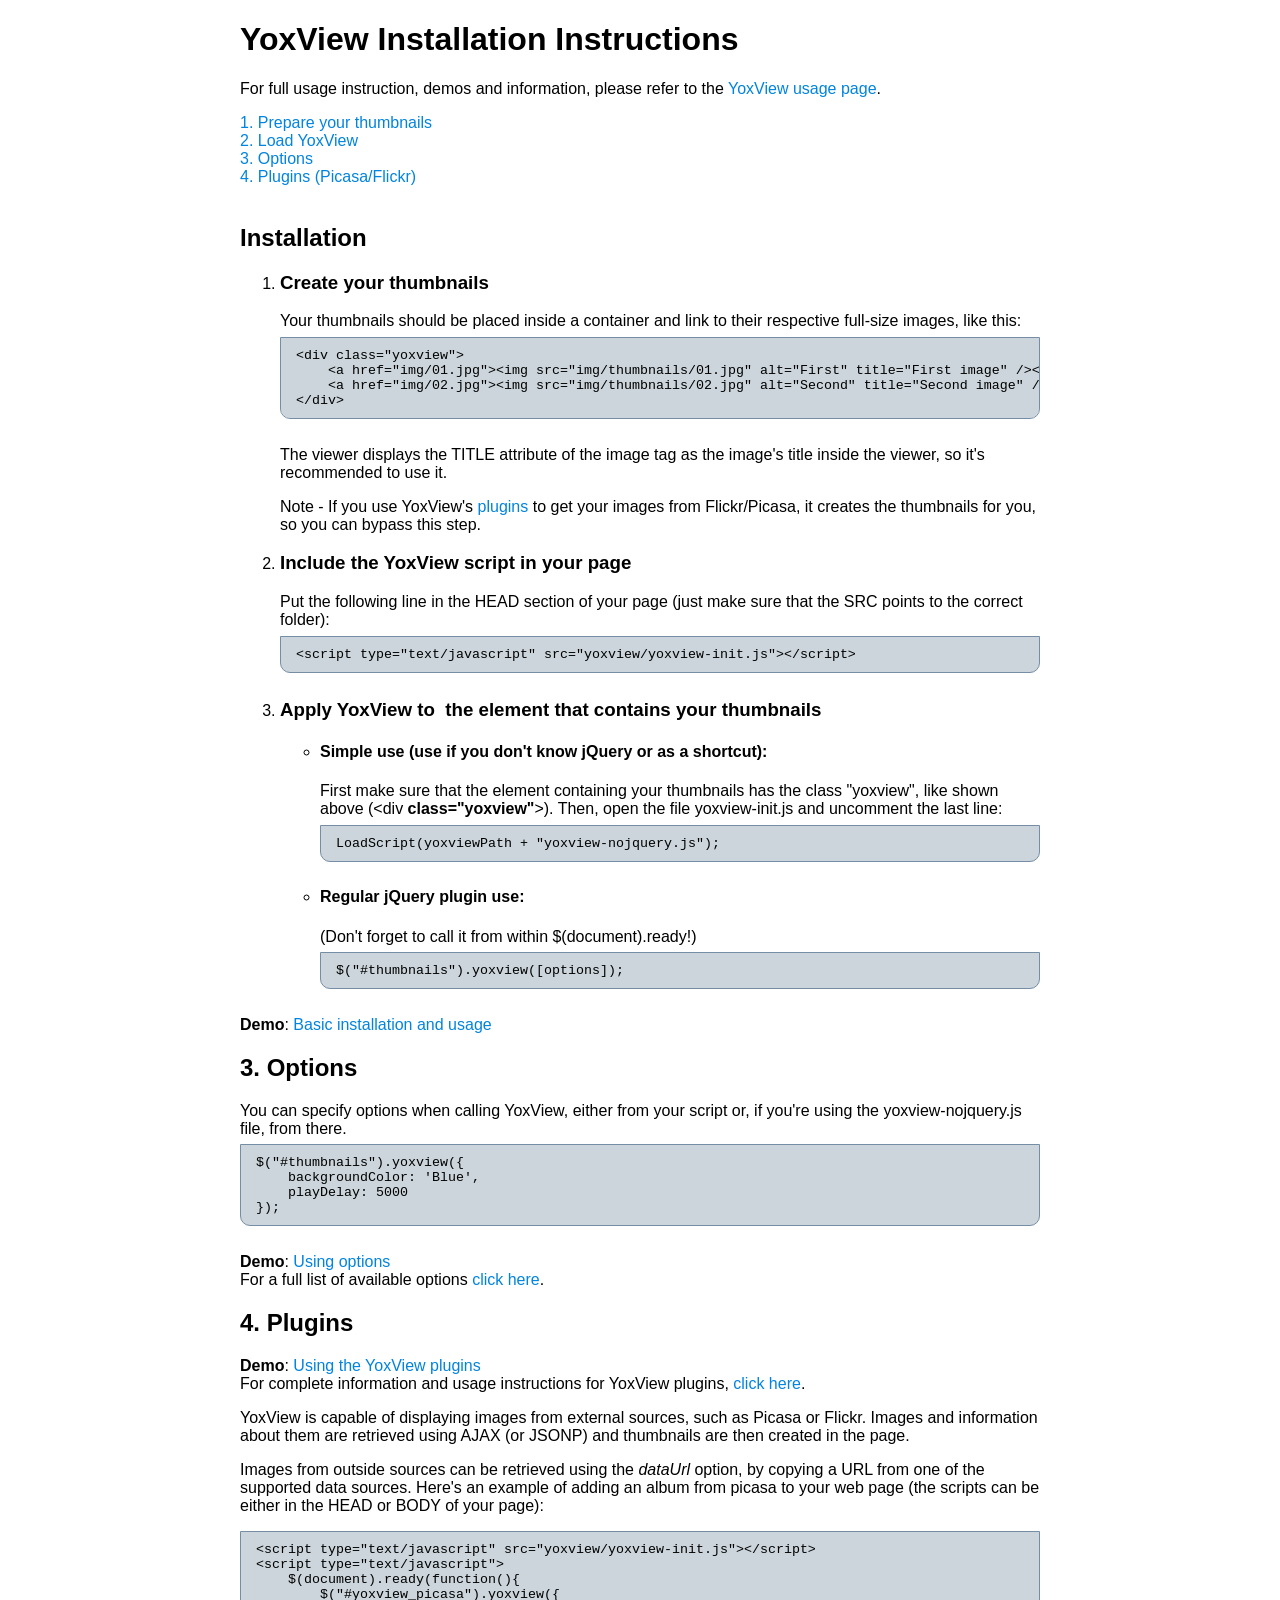
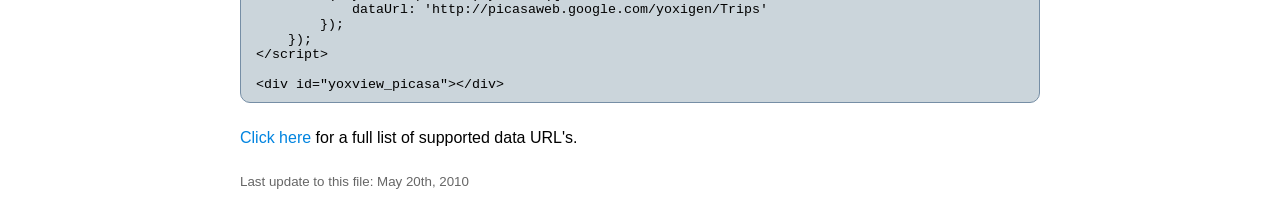
<file: static-public/yoxview/install.htm>
<!DOCTYPE html PUBLIC "-//W3C//DTD XHTML 1.0 Transitional//EN" "http://www.w3.org/TR/xhtml1/DTD/xhtml1-transitional.dtd">
<html xmlns="http://www.w3.org/1999/xhtml" >
<head>
    <title>YoxView Installation Instructions</title>
    <style type="text/css">
        body{ margin-bottom: 1em; font-family: Arial, Sans-Serif; }
        #main{ width: 800px; margin: 0 auto;}
        pre{ 
            font-family: Courier New;
	        font-size: 10pt;
	        background: #c7d2d8;
	        background: rgba(102, 133, 150, 0.34);
	        border: solid 1px #768ea5;
	        padding: 10px 15px;
	        margin-top: 0.5em;
	        margin-bottom: 2em;
	        color: Black;
	        overflow: auto;
	        -moz-border-radius: 10px;
	        -moz-border-radius-topright: 0;
	        -moz-border-radius-topleft: 0;
	        -webkit-border-radius: 10px;
	        -webkit-border-top-left-radius: 0;
	        -webkit-border-top-right-radius: 0;
	    }
	    a{ color: #0084e0; text-decoration: none;}
        a:hover{ text-decoration: underline; }
        p#lastUpdate{ font-size: smaller; margin-top: 2em; color: #666; }
    </style>
</head>
<body>
<div id="main">
    <h1>YoxView Installation Instructions</h1>
    <p>For full usage instruction, demos and information, please refer to the <a href="http://yoxigen.com/yoxview/usage.aspx">
        YoxView usage page</a>.</p>
    <a href="#thumbnails">
    1. Prepare your thumbnails<br />
    </a><a href="#load">2. Load YoxView</a><br />
    <a href="#options">
    3. Options<br />
    </a><a href="#plugins">
    4. Plugins (Picasa/Flickr)</a><br /><br />
    
    <h2 id="installation">Installation</h2>
<ol>
    <li>
        <h3>Create your thumbnails</h3>
        Your thumbnails should be placed inside a container and link to their respective full-size images, like this:
<pre>&lt;div class="yoxview"&gt;
    &lt;a href="img/01.jpg"&gt;&lt;img src="img/thumbnails/01.jpg" alt="First" title="First image" /&gt;&lt;/a&gt;
    &lt;a href="img/02.jpg"&gt;&lt;img src="img/thumbnails/02.jpg" alt="Second" title="Second image" /&gt;&lt;/a&gt;
&lt;/div&gt;
</pre>
<p>The viewer displays the TITLE attribute of the image tag as the image's title inside the viewer, so it's recommended to use it.</p>
<p>Note - If you use YoxView's <a href="#plugins">plugins</a> to get your images from Flickr/Picasa, it creates the thumbnails for you, so you can bypass this step.</p>
    </li>
    <li>
        <h3>Include the YoxView script in your page</h3>
        Put the following line in the HEAD section of your page (just make sure that the
        SRC points to the correct folder):<br />
        <pre class="script">&lt;script type="text/javascript" src="yoxview/yoxview-init.js"&gt;&lt;/script&gt;</pre>
    </li>
    <li>
        <h3>Apply YoxView to &nbsp;the element that contains your thumbnails</h3>
        <ul>
            <li><h4>Simple use (use if you don't know jQuery or as a shortcut):</h4>
                First make sure that the element containing your thumbnails has the class "yoxview",
                like shown above (&lt;div <strong>class="yoxview"</strong>&gt;). Then, 
                open the file yoxview-init.js and uncomment the last line:<br />
                <pre class="script">LoadScript(yoxviewPath + "yoxview-nojquery.js");</pre>
            </li>
            <li>
                <h4>Regular jQuery plugin use:</h4>
                (Don't forget to call it from within $(document).ready!)
                <pre>$("#thumbnails").yoxview([options]);</pre>
            </li>
        </ul>
    </li>
</ol>
<span class="demo"><strong>Demo</strong>: <a href="http://www.yoxigen.com/yoxview/demo/demo - basic usage.html">Basic installation and usage</a></span>
<h2 id="options">3. Options</h2>
   You can specify options when calling YoxView, either from your script or, if you're using the yoxview-nojquery.js file, from there.
<pre>$("#thumbnails").yoxview({
    backgroundColor: 'Blue',
    playDelay: 5000
});</pre>
<span class="demo"><strong>Demo</strong>: <a href="http://www.yoxigen.com/yoxview/demo/demo - customizing with options.html">Using options</a></span><br />
    For a full list of available options <a href="http://yoxigen.com/yoxview/usage.aspx#options">
        click here</a>.
        <h2 id="plugins">4. Plugins</h2>
        <span class="demo"><strong>Demo</strong>: <a href="http://www.yoxigen.com/yoxview/demo/demo - using plugins.html">Using the YoxView plugins</a></span><br />
        For complete information and usage instructions for YoxView plugins, <a href="http://yoxigen.com/yoxview/plugins.aspx">
        click here</a>.
        <p> YoxView is capable of displaying images from external sources, such as Picasa or Flickr. Images and information about them are retrieved using AJAX (or JSONP) and thumbnails are then created in the page.</p>
        <p>Images from outside sources can be retrieved using the <em>dataUrl</em> option,
        by copying a URL from one of the supported data sources.
    Here's an example of adding an album from picasa to your web page (the scripts can
    be either in the HEAD or BODY of your page):</p>
    <pre>&lt;script type="text/javascript" src="yoxview/yoxview-init.js"&gt;&lt;/script&gt;
&lt;script type="text/javascript"&gt;
    $(document).ready(function(){
        $("#yoxview_picasa").yoxview({ 
            dataUrl: 'http://picasaweb.google.com/yoxigen/Trips'
        });
    });
&lt;/script&gt;

&lt;div id="yoxview_picasa"&gt;&lt;/div&gt;</pre>
    <a href="http://yoxigen.com/yoxview/plugins.aspx#urlsTable">
Click here</a> for a full list of supported data URL's.
    <p id="lastUpdate">
        Last update to this file: May 20th, 2010
    </p>
    </div>
</body>
</html>
</file>
